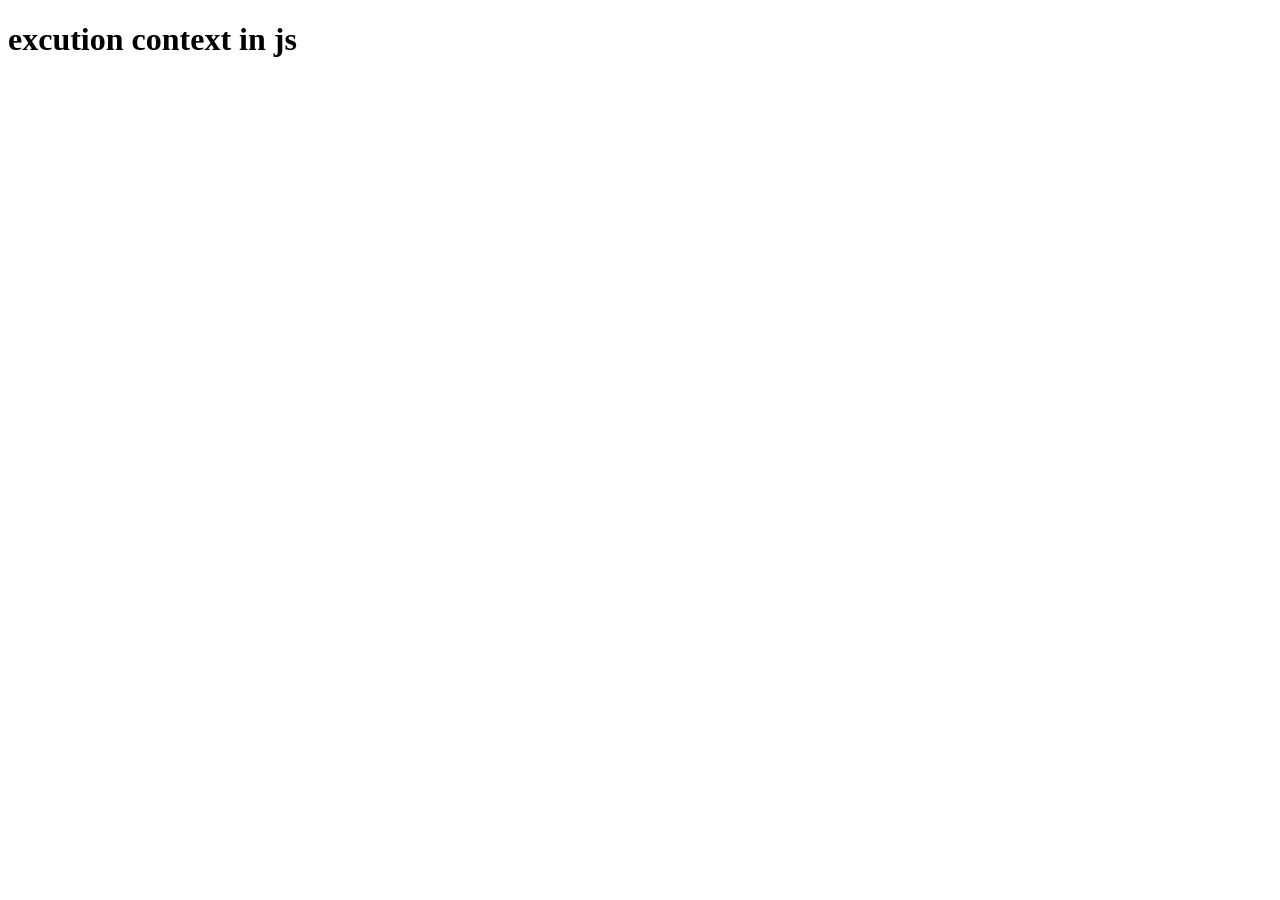
<file: Day1/index.html>
<!DOCTYPE html>
<html lang="en">
<head>
    <meta charset="UTF-8">
    <meta name="viewport" content="width=device-width, initial-scale=1.0">
    <title>excution context in js</title>
</head>
<body>
    <h1>excution context in js</h1>
    <script src="./stack.js"></script>
</body>
</html>
</file>
